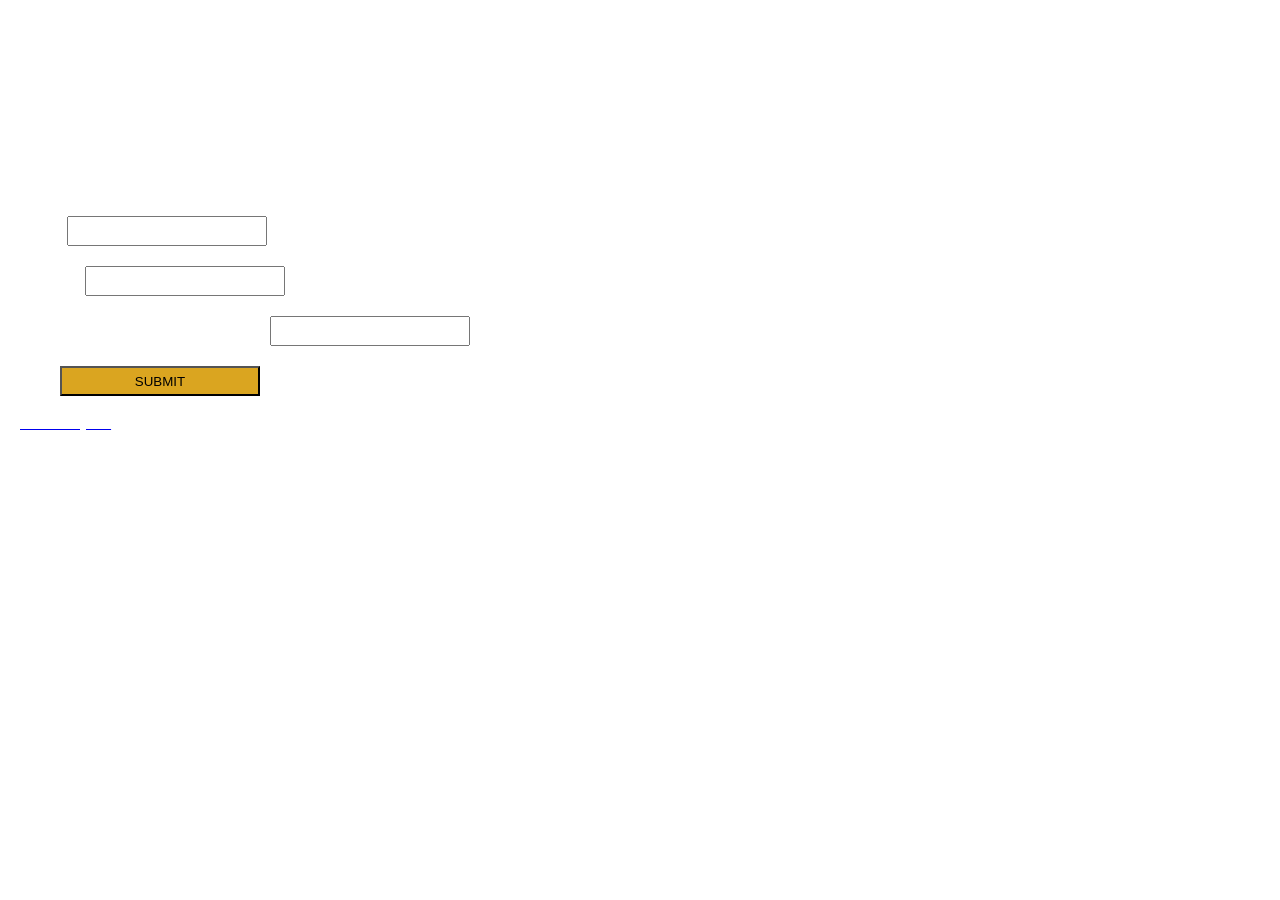
<file: PREDICTIVE MAINTENANCE FOR AIRLINES/Flask/templates/index.html>
<html>
<style>
@import url('https://fonts.googleapis.com/css2?family=Balsamiq+Sans:wght@700&display=swap');
body
{
  width:100%;
  margin:0px;
  color:white;
  background-image: url("https://www.washingtonpost.com/resizer/XDNLgd1ihU5u3te6FFp4haLzTRg=/1484x0/arc-anglerfish-washpost-prod-washpost.s3.amazonaws.com/public/PBKJ5C6KJJC75BO46RZEWUGL6A.jpg");

}
.header{
top:0;
width:100%;
height:90px
font-family: 'Balsamiq Sans', cursive;
font-size:25px;
font-weight:800px;
text-align: center;
}
.MAIN  p,label{
 font-size:20px;
 margin-left:20px;
  font-family: 'Balsamiq Sans', cursive;
}
.MAIN  input,select
{
height:30px;
width:200px;
}
.MAIN button
{
height:30px;
width:200px;
margin-left:60px;
background-color:#daa520;
}
.MAIN b{
font-size:20px;
font-weight:800px;
text-align:center;
font-family: 'Balsamiq Sans', cursive;
margin-left:20px;
}

</style>
<body>
<div class="header">
<h1>Predictive Maintenance for Airlines</h1>
<h6>This is a problem where, given a year and a month, the task is to predict the number of international airline passengers in units of 1,000. The data ranges from January 1949 to December 1960, or 12 years,
            <br><br>with 144 observations.Prediction for next months is computed based on current year and month traffic.</h6>
</div>
<div class="MAIN">
<form action = "http://localhost:5000/login" method = "post">

<p> year :<span><input type = "text" name = "year"/></span></p>

<p> Month :<span><input type = "text" name = "month"/></span></p>
<p> Present Passengers Traffic :<span><input type = "text" name = "passengers"/></span></p>

<button type="submit" >SUBMIT</button> <br><br>&nbsp;&nbsp;&nbsp;&nbsp; <a  class="cta-group__btn btn btn-primary mb-0 mr-10" href="ind"  >
         <font color="white"> Data analytics </font>
        </a>
</form>
<b>{{showcase}}</b>

</div>
</body>
</html>
</file>
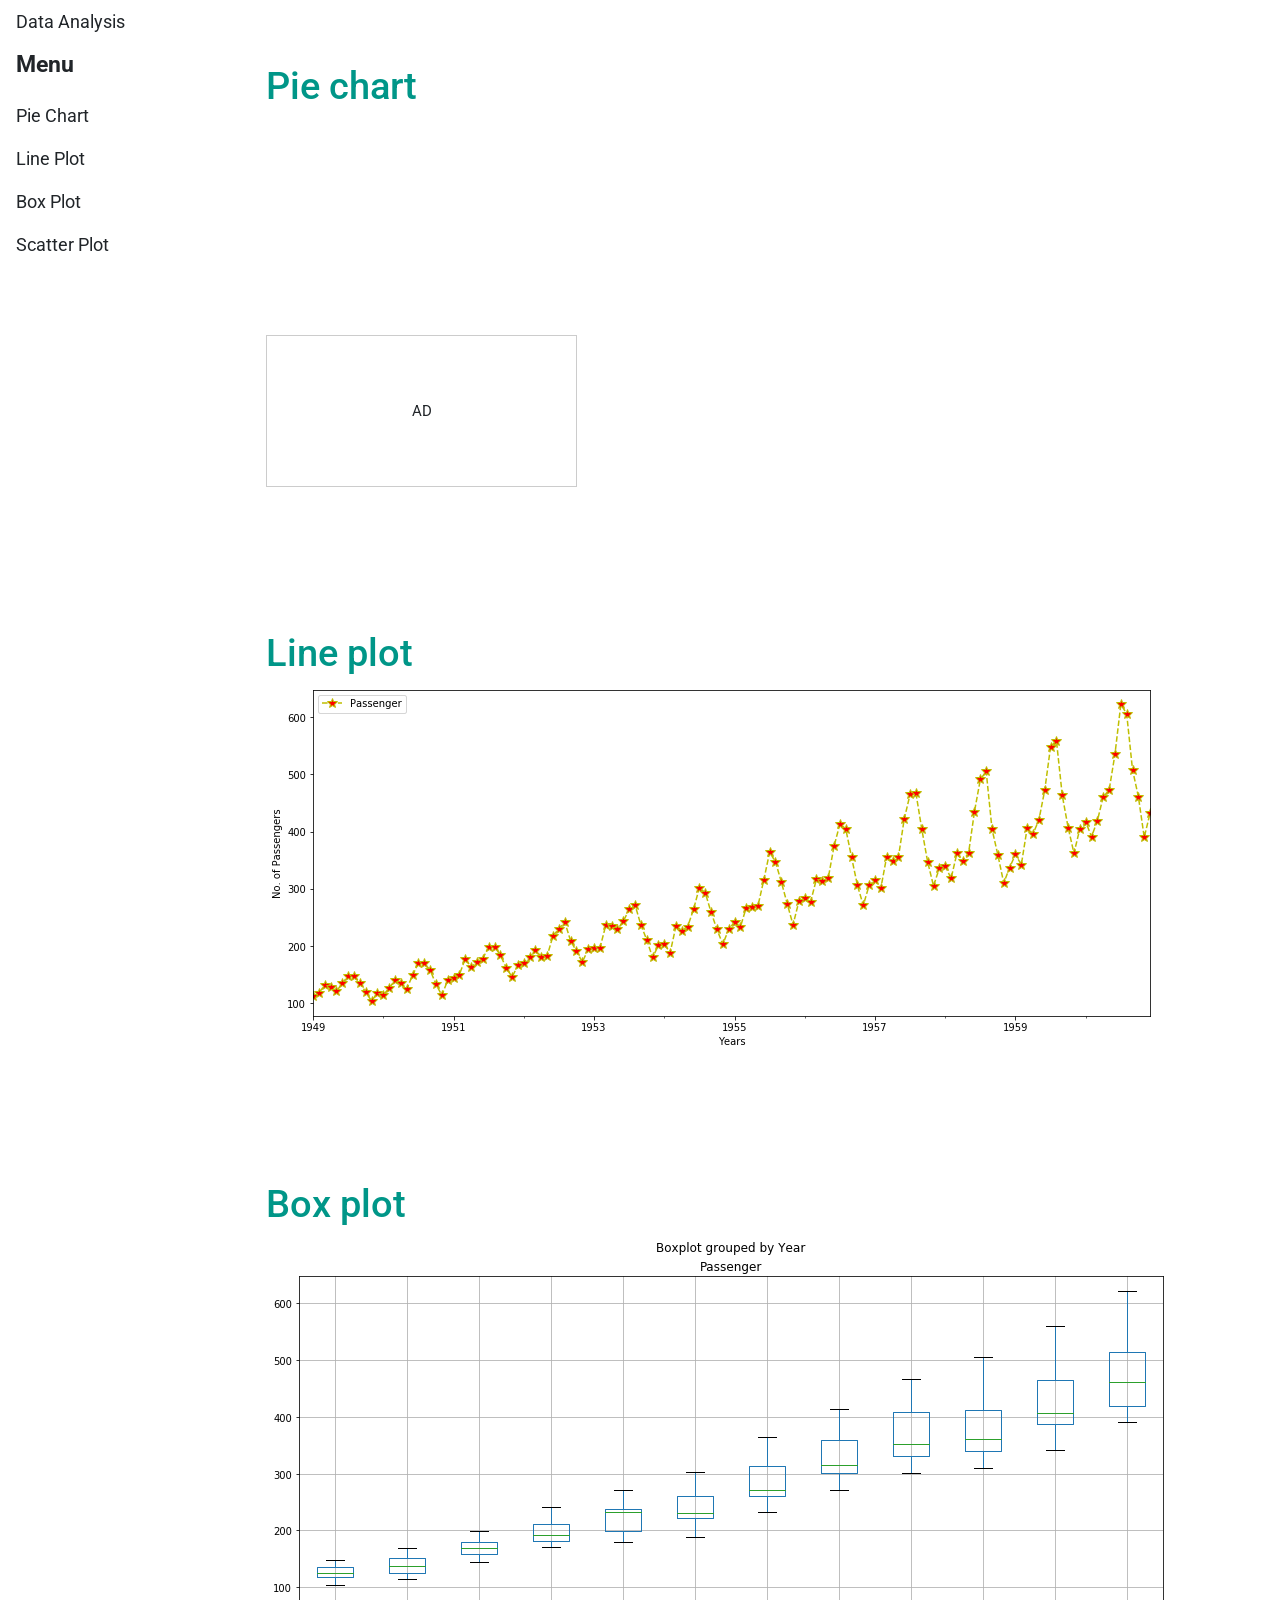
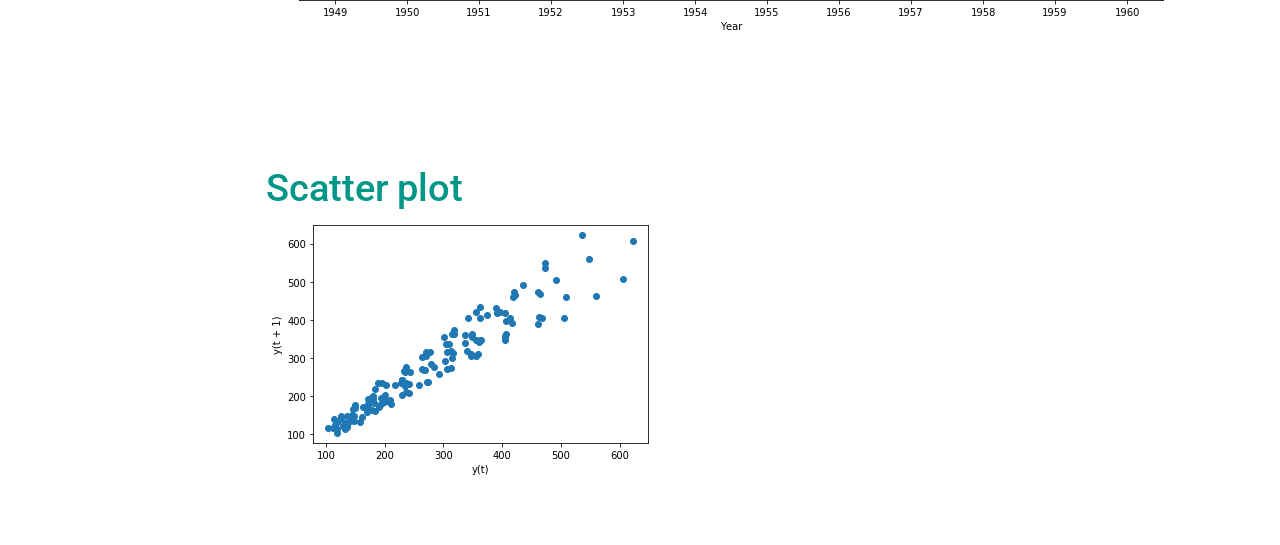
<file: PREDICTIVE MAINTENANCE FOR AIRLINES/Flask/templates/index2.html>
<!DOCTYPE html>
<html lang="en">
<title>Data Analytics</title>
<meta charset="UTF-8">
<meta name="viewport" content="width=device-width, initial-scale=1">
<link rel="stylesheet" href="https://www.w3schools.com/w3css/4/w3.css">
<link rel="stylesheet" href="https://www.w3schools.com/lib/w3-theme-black.css">
<link rel="stylesheet" href="https://fonts.googleapis.com/css?family=Roboto">
<link rel="stylesheet" href="https://cdnjs.cloudflare.com/ajax/libs/font-awesome/4.7.0/css/font-awesome.min.css">
<link rel="stylesheet" href="https://stackpath.bootstrapcdn.com/bootstrap/4.4.1/css/bootstrap.min.css">
<link rel='stylesheet' href='https://cdnjs.cloudflare.com/ajax/libs/twitter-bootstrap/4.1.3/css/bootstrap.min.css'>
<script src="https://ajax.googleapis.com/ajax/libs/jquery/3.3.1/jquery.min.js"></script>
<script src="https://maxcdn.bootstrapcdn.com/bootstrap/3.3.7/js/bootstrap.min.js"></script>
<link rel='stylesheet' href='https://cdnjs.cloudflare.com/ajax/libs/animate.css/3.7.0/animate.min.css'>
<style>
html,body,h1,h2,h3,h4,h5,h6 {font-family: "Roboto", sans-serif;}
.w3-sidebar {
  z-index: 3;
  width: 250px;
  top: 43px;
  bottom: 0;
  height: inherit;
}
</style>
<body>

<!-- Navbar -->
<div class="w3-top">
  <div class="w3-bar w3-theme w3-top w3-left-align w3-large" role="tablist">
    <a class="w3-bar-item w3-button w3-right w3-hide-large w3-hover-white w3-large w3-theme-l1" href="javascript:void(0)" onclick="w3_open()"><i class="fa fa-bars"></i></a>
    <a href="#w3-main" class="w3-bar-item w3-button w3-theme-l1">Data Analysis</a>

  </div>
</div>

<!-- Sidebar -->
<nav class="w3-sidebar w3-bar-block w3-collapse w3-large w3-theme-l5 w3-animate-left" id="mySidebar">
  <a href="javascript:void(0)" onclick="w3_close()" class="w3-right w3-xlarge w3-padding-large w3-hover-black w3-hide-large" title="Close Menu">
    <i class="fa fa-remove"></i>
  </a>
  <h4 class="w3-bar-item"><b>Menu</b></h4>
  <a class="w3-bar-item w3-button w3-hover-black" href="#pie">Pie Chart</a>
  <a class="w3-bar-item w3-button w3-hover-black" href="#line">Line Plot</a>
  <a class="w3-bar-item w3-button w3-hover-black" href="#box">Box Plot</a>
  <a class="w3-bar-item w3-button w3-hover-black" href="#scatter">Scatter Plot</a>
</nav>

<!-- Overlay effect when opening sidebar on small screens -->
<div class="w3-overlay w3-hide-large" onclick="w3_close()" style="cursor:pointer" title="close side menu" id="myOverlay"></div>

<!-- Main content: shift it to the right by 250 pixels when the sidebar is visible -->
<div id="w3-main" class="w3-main" style="margin-left:250px" role="tabpanel">



  <div class="w3-row w3-padding-64" id="pie">

    <div class="w3-third w3-container">
           <h1 class="w3-text-teal">Pie chart</h1>
  
  <div id="chartContainer" ></div>
<script src="https://canvasjs.com/assets/script/canvasjs.min.js"></script>
        <script>
window.onload = function () {

var chart = new CanvasJS.Chart("chartContainer", {
	exportEnabled: true,
	animationEnabled: true,
    backgroundColor: "#fafafa",
	title:{
        fontFamily: "Roboto",
		text: "Passengers"
	},
	legend:{
		cursor: "pointer",
		itemclick: explodePie
	},
	data: [{
		type: "pie",
		showInLegend: true,
		toolTipContent: "{name}: <strong>{y}%</strong>",
		indexLabel: "{name} - {y}%",
		dataPoints: [
	{ y: 7.187275, color: "red", name: "January",  },
			{ y: 6.986597, color: "blue", name: "Febrauary" },
			{ y: 8.032109, color: "#303f9f", name: "March" },
			{ y: 7.940441, color: "green", name: "april" },
                        { y: 8.081659, color: "pink", name: "may" },
                        { y: 9.265912, color: "black", name: "june" },
                        { y: 10.44521, color: "magenta", name: "july" ,exploded: true},
                        { y: 10.437777, color: "purple", name: "augest" },
                        { y: 8.990908, color: "violet", name: "september" },
                        { y: 7.925575, color: "yellow", name: "october" },
                        { y: 6.922181, color: "orange", name: "november" },
                        { y: 7.784357, color: "#90caf9", name: "December" }
		]
	}]
});
chart.render();
};

function explodePie (e) {
	if(typeof (e.dataSeries.dataPoints[e.dataPointIndex].exploded) === "undefined" || !e.dataSeries.dataPoints[e.dataPointIndex].exploded) {
		e.dataSeries.dataPoints[e.dataPointIndex].exploded = true;
	} else {
		e.dataSeries.dataPoints[e.dataPointIndex].exploded = false;
	}
	e.chart.render();

}
</script></div>
   
  </div>
    <br><br>    <br><br>
      <div class="w3-row w3-padding-64">

    <div class="w3-third w3-container">
           
  
      <p class="w3-border w3-padding-large w3-padding-64 w3-center">AD</p>
    </div>
  </div>
      <div class="w3-row w3-padding-64">

    <div class="w3-third w3-container" id="line">
           <h1 class="w3-text-teal">Line plot</h1>
  
           <image src="../static/img/line_plot.png" />
    </div>
  </div>

 
      <div class="w3-row w3-padding-64" id="box">

    <div class="w3-third w3-container">
           <h1 class="w3-text-teal">Box plot</h1>
  
           <image src="../static/img/box_plot.png" />
    </div>
  </div>
      <div class="w3-row w3-padding-64" id="scatter">

    <div class="w3-third w3-container">
           <h1 class="w3-text-teal">Scatter plot</h1>
  
           <image src="../static/img/scatter_plot.png" />
    </div>
  </div>




<!-- END MAIN -->
</div>

<script>
// Get the Sidebar
var mySidebar = document.getElementById("mySidebar");

// Get the DIV with overlay effect
var overlayBg = document.getElementById("myOverlay");

// Toggle between showing and hiding the sidebar, and add overlay effect
function w3_open() {
  if (mySidebar.style.display === 'block') {
    mySidebar.style.display = 'none';
    overlayBg.style.display = "none";
  } else {
    mySidebar.style.display = 'block';
    overlayBg.style.display = "block";
  }
}

// Close the sidebar with the close button
function w3_close() {
  mySidebar.style.display = "none";
  overlayBg.style.display = "none";
}
</script>

</body>
</html>
</file>
